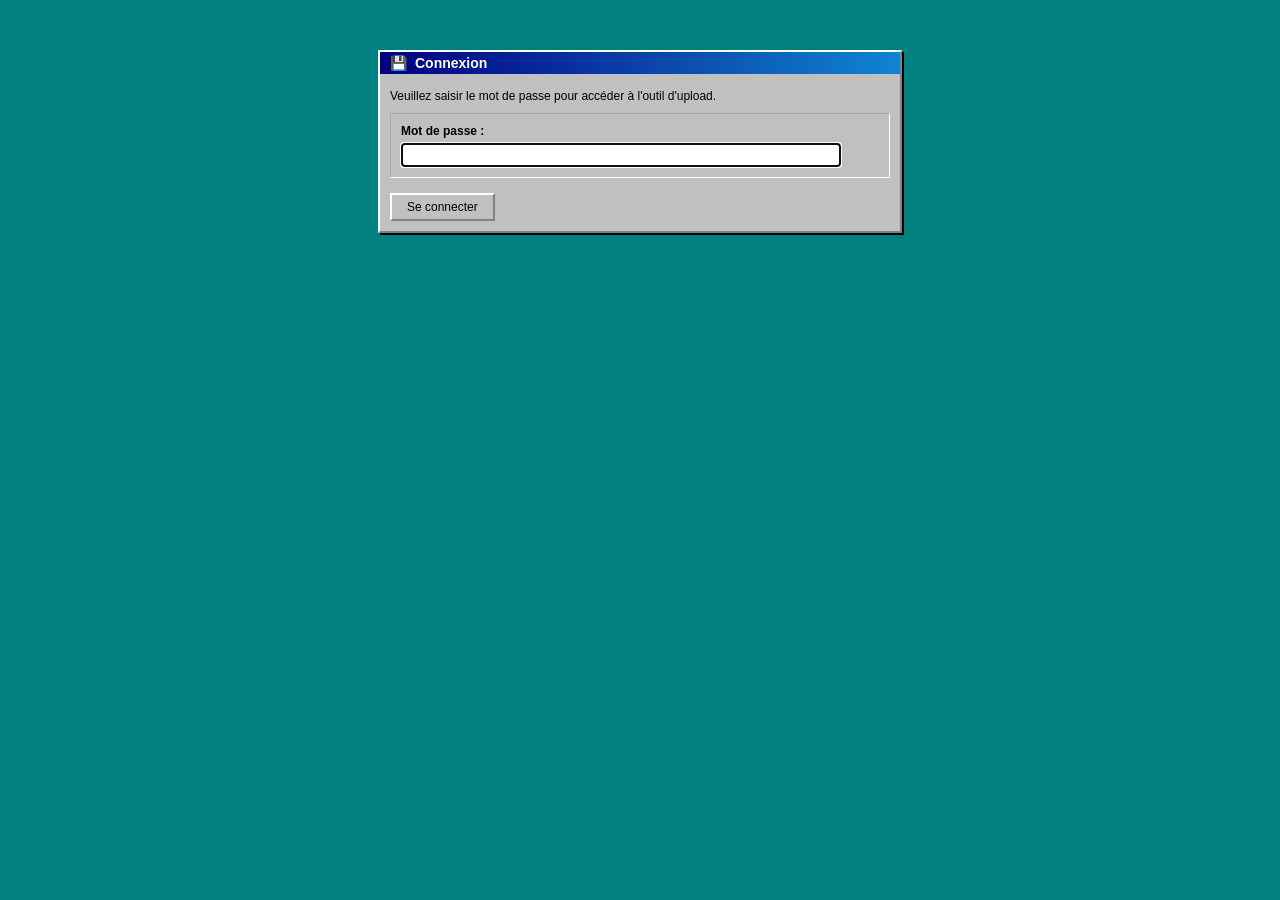
<file: index.html>
<!DOCTYPE html>
<html lang="fr">
<head>
    <meta charset="UTF-8">
    <meta name="viewport" content="width=device-width, initial-scale=1.0">
    <title>Upload Supabase - GitHub Pages</title>
    <link rel="stylesheet" href="style.css">
</head>
<body>
    <!-- Page de connexion -->
    <div id="loginPage" class="container">
        <h1>Connexion</h1>
        <p>Veuillez saisir le mot de passe pour accéder à l'outil d'upload.</p>
        
        <div id="loginError" class="error" style="display:none;"></div>
        
        <form id="loginForm">
            <div class="form-group">
                <label for="password">Mot de passe :</label>
                <input type="password" name="password" id="password" required autofocus>
            </div>
            <button type="submit">Se connecter</button>
        </form>
    </div>

    <!-- Page d'upload (cachée par défaut) -->
    <div id="uploadPage" class="container" style="display:none;">
        <div class="header">
            <h1>Upload de fichiers</h1>
            <a href="#" id="logoutBtn" class="logout-btn">Déconnexion</a>
        </div>
        
        <p>Sélectionnez des images (jpg, png, gif), documents (pdf) ou sons (mp3, wav, ogg).</p>
        <p>Taille max : 50 Mo par fichier.</p>

        <div id="results" style="display:none;"></div>

        <form id="uploadForm">
            <div class="form-group">
                <input type="file" name="files" id="fileInput" multiple required>
            </div>
            <div id="clientError" class="error" style="display:none;"></div>
            <button type="submit" id="submitBtn">Uploader les fichiers</button>
        </form>
        
        <div id="progressArea" style="display:none; margin-top: 20px;">
            <p id="progressText">Upload en cours...</p>
            <div style="background:#fff; border:2px inset #808080; height:20px; margin-top:10px;">
                <div id="progressBar" style="background:#000080; height:100%; width:0%; transition:width 0.3s;"></div>
            </div>
        </div>
    </div>

    <script src="app.js"></script>
</body>
</html>
</file>
<file: style.css>
/* Style Ultra Rétro - Web 1.0 / Windows 95 */
body {
    background-color: #008080; /* Vert Teal classique Windows 95 */
    font-family: "MS Sans Serif", Arial, sans-serif;
    color: #000;
    margin: 50px;
}

.container {
    background-color: #c0c0c0; /* Gris Windows */
    border-top: 2px solid #fff;
    border-left: 2px solid #fff;
    border-right: 2px solid #808080;
    border-bottom: 2px solid #808080;
    padding: 10px;
    max-width: 500px;
    margin: 0 auto;
    box-shadow: 2px 2px 0px #000;
}

h1 {
    background: linear-gradient(90deg, #000080, #1084d0); /* Barre de titre bleue */
    color: white;
    font-size: 14px;
    margin: -10px -10px 15px -10px;
    padding: 3px 10px;
    font-weight: bold;
    display: flex;
    align-items: center;
}

h1::before {
    content: "💾";
    margin-right: 8px;
}

p {
    font-size: 12px;
    margin-bottom: 10px;
}

.form-group {
    margin-bottom: 15px;
    padding: 10px;
    border: 1px inset #fff;
}

label {
    display: block;
    font-weight: bold;
    font-size: 12px;
    margin-bottom: 5px;
}

input[type="password"], input[type="file"] {
    background-color: #fff;
    border-top: 2px solid #808080;
    border-left: 2px solid #808080;
    border-right: 2px solid #dfdfdf;
    border-bottom: 2px solid #dfdfdf;
    padding: 3px;
    font-size: 12px;
    width: 90%;
}

button {
    background-color: #c0c0c0;
    border-top: 2px solid #fff;
    border-left: 2px solid #fff;
    border-right: 2px solid #808080;
    border-bottom: 2px solid #808080;
    padding: 5px 15px;
    font-size: 12px;
    cursor: pointer;
    font-weight: normal;
}

button:active {
    border-top: 2px solid #808080;
    border-left: 2px solid #808080;
    border-right: 2px solid #fff;
    border-bottom: 2px solid #fff;
    padding: 6px 14px 4px 16px;
}

.error {
    background-color: #ff0000;
    color: #fff;
    border: 2px solid #800000;
    padding: 5px;
    font-size: 11px;
    margin-bottom: 10px;
    font-weight: bold;
}

.success {
    background-color: #00ff00;
    color: #000;
    border: 2px solid #008000;
    padding: 5px;
    font-size: 11px;
    margin-bottom: 10px;
}

.logout-btn {
    color: #000;
    font-size: 11px;
    text-decoration: underline;
}

.header {
    display: flex;
    justify-content: space-between;
    align-items: center;
    margin-bottom: 10px;
}

/* Petit bonus : curseur d'attente rétro */
.loading {
    cursor: wait;
}
</file>
